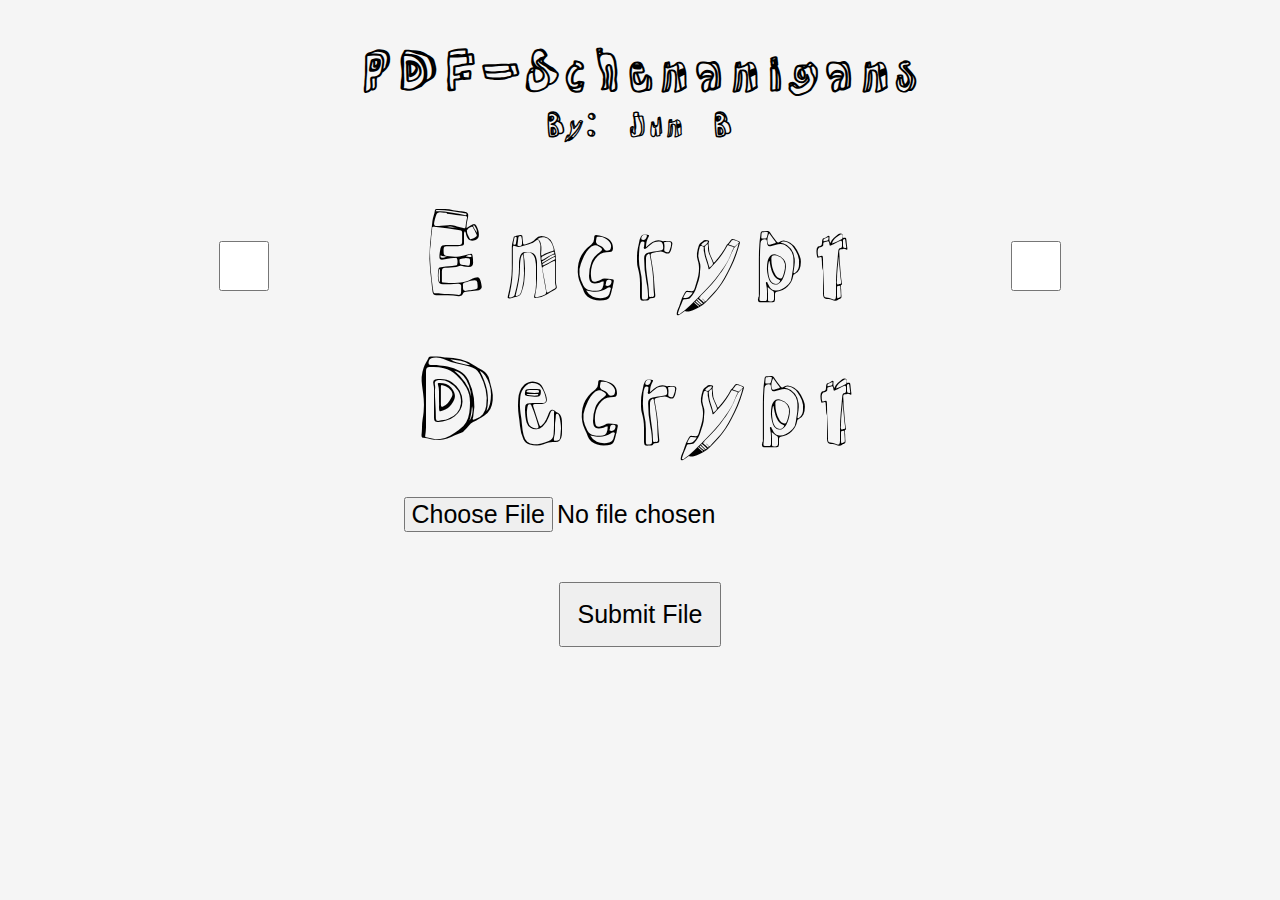
<file: front-end/index.html>
<!DOCTYPE html>
<html lang="en">
<head>
    <meta charset="UTF-8">
    <meta name="viewport" content="width=device-width, initial-scale=1.0">
    <title>PDF-Schenanigans</title>
    <link rel="stylesheet" href="style.css">
</head>
<body>
    <div class="title">
        <h1>PDF-Schenanigans</h1>
        <h3>By: Jun B</h3>
    </div>
    <div class="input">
        <input type="checkbox" id="checkbox1" name="checkbox1">
        <span>Encrypt</span>
        <input type="checkbox" id="checkbox2" name="checkbox2">
        <span>Decrypt</span>
    </div>
    <div>
        <input type="file" accept="application/pdf" id="fileSubmit">
        <button id="fileSubmit2">Submit File</button>
    </div>

</body>
</html>
</file>
<file: front-end/style.css>
@import url('https://fonts.googleapis.com/css2?family=Noto+Sans:ital,wght@0,100..900;1,100..900&family=Rock+3D&display=swap');

* {
    margin: 0;
    padding: 0;
}

body {
    font-family: "Rock 3D", system-ui;
    height: 100vh;
    background-color: #f5f5f5;
}

.title{
    text-align: center;
    padding-top: 2rem;
    display: block;
    font-size: x-large;
}

.input {
    text-align: center;
    display: block;
    padding: 2rem;
    font-size: 100px;
}

#fileSubmit {
    text-align: center;
    display: block;
    margin: auto;
    font-size: 25px;
    cursor: pointer;
}

#fileSubmit2 {
    text-align: center;
    display: block;
    padding: 1rem;
    margin: auto;
    margin-top: 50px;
    font-size: 25px;
    cursor: pointer;
}

input[type="checkbox"] {
    width: 150px; 
    height: 50px; 
    font-size: 20px;
}

span {
    margin: 0px;
}
</file>
